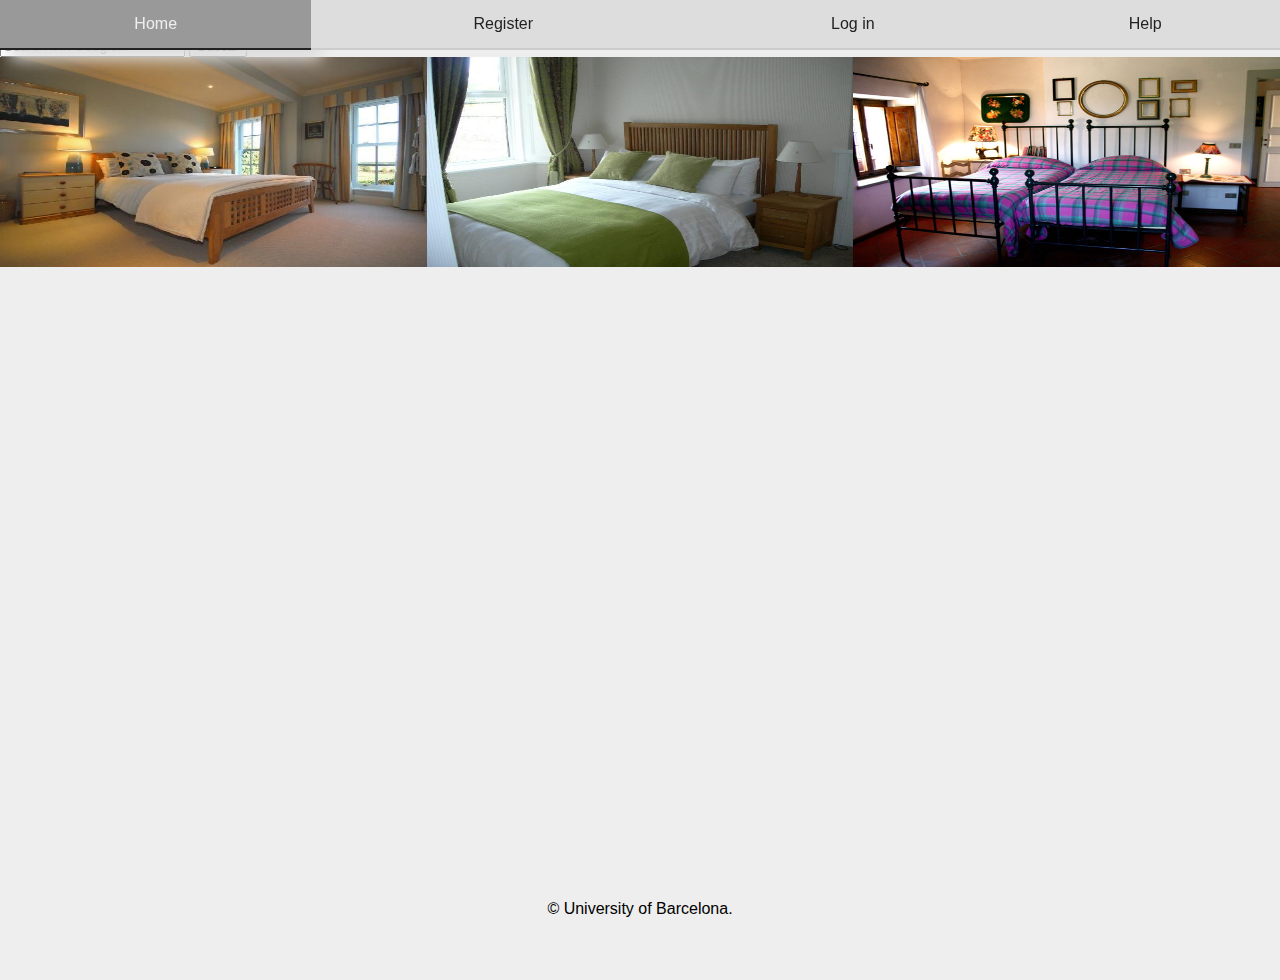
<file: index.html>
<html>
	<head>
		<title>
			Bed & Breakfast
		</title>

		<meta name="description" content="
            Alquila alojamientos de anfitriones en diferentes países.
            Disfruta como si estés en tu propia casa, vayas donde vayas.
        ">
        
        <meta name="keywords" content="
            Alquiler, Apartamentos, Vacaciones, Casas, Habitaciones
        ">

        <meta name="viewport" content="width=device-width, initial-scale=1, maximum-scale=1, user-scalable=no" />

        <meta charset="utf-8" />

        <link rel="stylesheet" type="text/css" href="css/index.css">
	</head>

	<body>
		<div class="container">
			<nav>
				<ul>
					<li><a href="index.html">Home</a></li>
					<li><a href="register.html">Register</a></li>
					<li><a href="login.html">Log in</a></li>
					<li><a href="help.html">Help</a></li>
				</ul>
			</nav>

			<div class="row">
				<div class="col-12">
					<div id="title">
						BED AND BREAKFAST
					</div>
				</div>
			</div>

			<div class="row">
				<div class="col-12">
					<div id="subtitle">
						Enjoy like if you were in your own house, wherever you are!
					</div>
				</div>
			</div>

			<div class="row">
	            	<div class="col-12">
	            		<div id="search">
							<form method="get" action="http://www.google.com/search">
			                	<input type="text" name="q" placeholder="Search it in Google..." />
			                	<input type="submit" value="Buscar" /> 
			            	</form>
		            	</div>
	            	</div>
			</div>

			<div class="row">
				<div class="col-12">
            		<div class="box">
            			<div class="col-4">
            				<img class="img-responsive" src="images/room1.jpg">
						</div>

						<div class="col-4">
							<img class="img-responsive" src="images/room2.jpg">
						</div>

						<div class="col-4">
							<img class="img-responsive" src="images/room3.jpg">
						</div>
        			</div>
            	</div>
			</div>
		</div>

		<div class="footer">
			<p>© University of Barcelona.</p>	
		</div>
	</body>
</html>
</file>
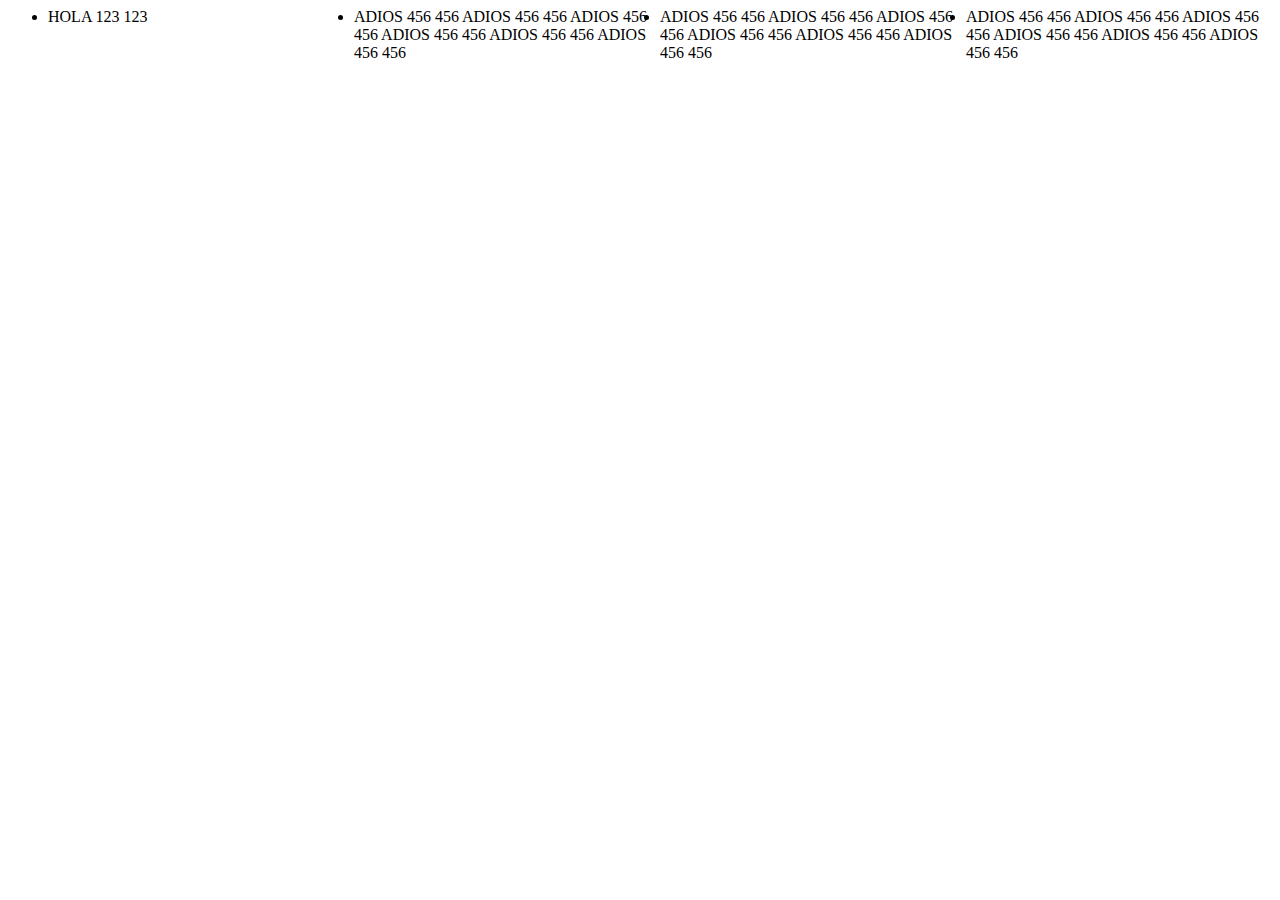
<file: height_responsive.html>
<html>

	<head>

		<style>

			.list
			{
			    overflow: hidden; /* just clearing floats */
			}

		    .list__item
		    {
		        width: 25%; /* 4 items per row */
		        float: left;
		    }


		</style>
	</head>

	<body>

		<ul class="list">
		    <li class="list__item">HOLA 123 123</li>
		    <li class="list__item">ADIOS 456 456 ADIOS 456 456 ADIOS 456 456 ADIOS 456 456 ADIOS 456 456 ADIOS 456 456</li>
		    <li class="list__item">ADIOS 456 456 ADIOS 456 456 ADIOS 456 456 ADIOS 456 456 ADIOS 456 456 ADIOS 456 456</li>
			<li class="list__item">ADIOS 456 456 ADIOS 456 456 ADIOS 456 456 ADIOS 456 456 ADIOS 456 456 ADIOS 456 456</li>
		    <!-- other items -->
		</ul>
	</body>
</html>
</file>
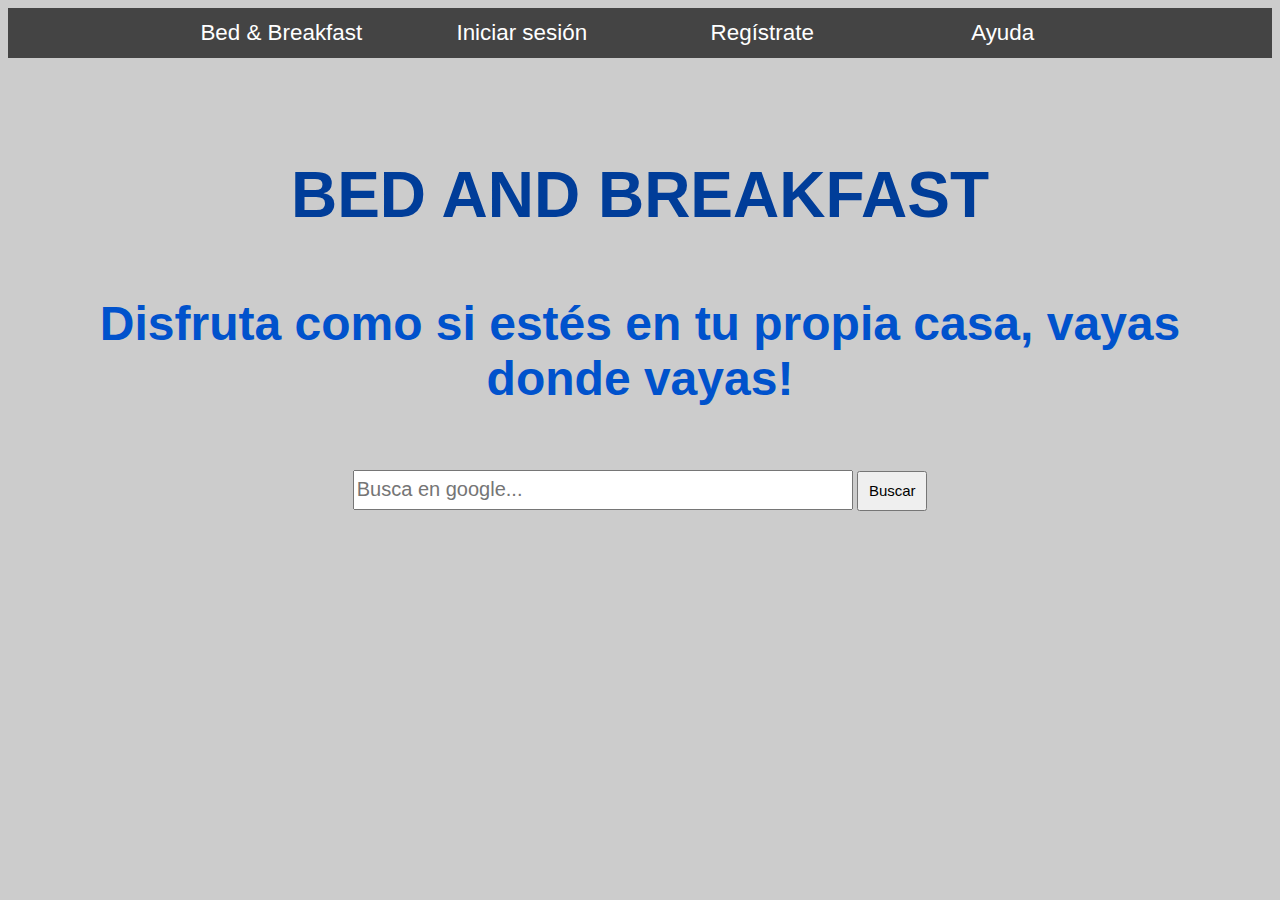
<file: index2.html>
<html>

    <head>
        <title>
            Bed & Breakfast
        </title>
        
        <meta name="description" content="
            Alquila alojamientos de anfitriones en diferentes países.
            Disfruta como si estés en tu propia casa, vayas donde vayas.
        ">
        
        <meta name="keywords" content="
            Alquiler, Apartamentos, Vacaciones, Casas, Habitaciones
        ">
        
        <link rel="stylesheet" type="text/css" href="css/home_view.css">
        <link rel="stylesheet" type="text/css" href="css/title.css">
        <link rel="stylesheet" type="text/css" href="css/bar_nav.css">
        <link rel="stylesheet" type="text/css" href="css/search.css">
    </head>
    
    <body class="home_view">
        <div id="header">
            <!-- PARTE SUPERIOR: BARRA DE NAVEGACION -->
            <div id="bar_nav">
                <ul>
                    <li><a href="#">Bed & Breakfast</a></li>
                    <li><a href="#">Iniciar sesión</a></li>
                    <li><a href="#">Regístrate</a></li>
                    <li><a href="#">Ayuda</a></li>
                </ul>
            </div>
        </div>
        
        <div id="inner">
            <!-- TITULO Y SUBTITULO -->
            <div id="title">
                <h1>
                    BED AND BREAKFAST
                </h1>

                <h4>
                    Disfruta como si estés en tu propia casa, vayas donde vayas!
                </h4>
            </div>

            <!--BUSCADOR -->
            <div id="search">
                <form method="get" action="http://www.google.com/search">
                    <input type="text" name="q" placeholder="Busca en google..." />
                    <input type="submit" value="Buscar" />
                </form>
            </div>
        </div>
        
        <div id="footer">
            <!-- IMAGENES DE EJEMPLO -->
            <div class="examples_imgs">
            </div>

            <div class="contact">
            </div>
        </div>
    </body>
</html>
</file>
<file: css/home_view.css>
.home_view {
	font-family: 'Oswald', sans-serif;
    background-color: #CCC;
}

#header {
}

#inner {
	text-align: center;
	margin: 100 50;
}

#footer {

}
</file>
<file: css/title.css>
#title h1 {
	color:#003D99;
	font-size:4em;
}

#title h4 {
	color:#0052CC;
	font-size:3em;
}
</file>
<file: css/bar_nav.css>
#bar_nav ul {
    text-align: center;
    padding: 0;
    margin: 0;
    list-style: none;
    background-color: #444;
}

#bar_nav li {
    font-size: 1.2em;
    line-height: 40px;
    height: 40px;
    border-bottom: 1px solid #888;
}
 
#bar_nav a {
    text-decoration: none;
    color: #fff;
    display: block;
    transition: .3s background-color;
}

#bar_nav a:hover {
    background-color: #005f5f;
}
 
#bar_nav a.active {
    background-color: #fff;
    color: #444;
    cursor: default;
}
 
@media screen and (min-width: 600px) {
#bar_nav li {
    width: 240px;
    border-bottom: none;
    height: 50px;
    line-height: 50px;
    font-size: 1.4em;
}
 
#bar_nav li {
    display: inline-block;
    margin-right: -4px;
}
</file>
<file: css/search.css>
#search input[type=text] {
	font-family: 'Oswald', sans-serif;
	font-size: 20;
	width: 500px;
	height: 40px;
}

#search input[type=submit] {
	font-family: 'Oswald', sans-serif;
	font-size: 15;
	width: 70px;
	height: 40px;
}
</file>
<file: css/index.css>
/* ---RESET CSS */
html, body, div, span, applet, object, iframe, h1, h2, h3, h4, h5, h6, p,
blockquote, pre, a, abbr, acronym, address, big, cite, code, del, dfn,
em, img, ins, kbd, q, s, samp, small, strike, sub, sup, tt, var, b, u,
i, center, dl, dt, dd, ol, ul, li, fieldset, form, label, legend, table,
caption, tbody, tfoot, thead, tr, th, td, article, aside, canvas,
details, embed, figure, figcaption, footer, header, menu, nav,
output, ruby, section, summary, time, mark, audio, video {
    margin: 0;
    padding: 0;
    border: 0;
    font-size: 100%;
    font: inherit;
    vertical-align: baseline;
}

/*------ IN COMMON ------*/
body {
    font-family: 'Oswald', sans-serif;
    background: #eee;
    height: 100%
}

.container {
    min-height: 100%;
    height: auto !important;
    height: 100%;
    margin: 0 auto;
}

.row {
    display: table;
    clear: both;
    width: 100%;
}

.footer, .push {
    text-align: center;
    width: 100%;
    height: 5em;
}

.img-responsive {
    width: 100%;
}

.row .box {
    margin-left: 10px;
}

.row div:first-child > .box {
    margin-left: 0;
}

[class*='col-'] {
    float: left;
    min-height: 1px;
}

.col-12 {
    width: 100%;
}

.col-11 {
    width: 91.66666667%;
}

.col-10 {
    width: 83.33333333%;
}

.col-9 {
    width: 75%;
}

.col-8 {
    width: 66.66666667%;
}

.col-7 {
    width: 58.33333333%;
}

.col-6 {
    width: 50%;
}

.col-5 {
    width: 41.66666667%;
}

.col-4 {
    width: 33.33333333%;
}

.col-3 {
    width: 25%;
}

.col-2 {
    width: 16.66666667%;
}

.col-1 {
    width: 8.33333333%;
}

.title {
    font-size: 60px;
    padding-left: 40%;
    padding-top: 12%;
}

.title-logout {
    font-size: 60px;
    text-align: center;
    padding-top: 12%;
}

.subtitle {
    font-size: 30px;
    text-align: center;
    padding-top: 2%;
}

nav {
    position: fixed;
    width: 100%;
}

nav ul {
    display: table;
    width: 100%;
}

nav ul li {
    display: table-cell;
}

nav ul li a {
    display: block;
    padding: 15px;
    background: #ddd;
    color: #222;
    text-decoration: none;
    text-align: center;
    border-bottom: 2px solid #ccc;
}

nav ul li a:hover {
    background: #999;
    border-bottom: 2px solid #222;
    box-shadow: 10px 10px 15px #ddd;
    color: #eee;
    transition: background 0.4s;
}

@media ( min-width: 300px) {
    .img-responsive {
        width: 100%;
        max-height: 60px;
    }
}

@media ( min-width: 360px) {
    .img-responsive {
        width: 100%;
        max-height: 80px;
    }
}

@media ( min-width: 800px) {
    .img-responsive {
        width: 100%;
        max-height: 170px;
    }
}

@media ( min-width: 900px) {
    .img-responsive {
        width: 100%;
        max-height: 200px;
    }
}

@media ( min-width: 1125px) {
    .img-responsive {
        width: 100%;
        max-height: 210px;
    }
}

@media ( min-width: 1360px) {
    .img-responsive {
        width: 100%;
        max-height: 250px;
    }
}

@media ( min-width: 1400px) {
    .img-responsive {
        width: 100%;
        max-height: 300px;
    }
}

.user-name {
    font-size: 20px;
    padding-top: 30%;
    text-align: center;
}

/*------ FORMS ------*/
.application-form {
    padding-top: 10%;
    padding-bottom: 5%;
    background: none;
    text-align: center;
}

.application-form .radio_buttons, .inputs, .button {
    padding-top: 1%;
}

.application-form input[type="text"] {
    border: 1px solid #d1d1d1;
    border-radius: 20px;
    padding: 6px 15px 6px 25px;
}

.application-form input[type="email"] {
    border: 1px solid #d1d1d1;
    border-radius: 20px;
    padding: 6px 15px 6px 25px;
}

.application-form input[type="password"] {
    border: 1px solid #d1d1d1;
    border-radius: 20px;
    padding: 6px 15px 6px 25px;
}

.application-form input[type="submit"] {
    border: 1px solid #d1d1d1;
    border-radius: 20px;
    padding: 6px 5px 6px 5px;
}

/*------ Profile.php ------*/
.profile {
    width: 40%;
    padding-top: 2%;
    margin-left: auto;
    margin-right: auto;
    text-align: center;
}

.user_profile {
    border: 1px solid #CED5D7;
    border-radius: 10px;
    padding: 45px 45px 20px;
    background-color: white;
}

.user_profile p {
    display: inline-block;
    font-weight: bold;
}

.user_profile div {
    padding-bottom: 15px;
}

.user_profile label {
    display: block;
    font-weight: bold;
}

.user_profile input[type="text"] {
    border: 1px solid #d1d1d1;
    border-radius: 20px;
    padding: 6px 15px 6px 25px;
}

.user_profile input[type="submit"] {
    border: 1px solid #d1d1d1;
    border-radius: 20px;
    padding: 6px 5px 6px 5px;
}

/*------ Reservations.php ------*/
.reservations {
    padding-top: 5%;
    padding-left: 1%;
    padding-right: 1%;
}

.reservations ul {
    padding-left: 25%;
    padding-right: 25%;
}

.reservations li {
    font-size: 15px;
    line-height: 2;
}

.reservations li:hover {
    background-color: lightblue;
}

.reservations-table {
    border: 2px solid #cbcbcb;
    width: 100%;
}

#reservations_header_1 {
    font-size: 25px;
    font-weight: bold;
}

#reservations_header_2 {
    font-size: 20px;
}

.clickable-row:hover {
    background-color: lightsteelblue;
}

.reservations-table-odd.clickable-row {
    background-color: white;
}

.reservations-table-odd.clickable-row:hover {
    background-color: lightsteelblue;
}

.reservations-table td, th {
    border: 1px solid #cbcbcb;
    border-width: 5px 0 1px 0;
    border-bottom: 2px solid #cbcbcb;
}

.reservations-table tbody > tr:last-child > td {
    border-bottom-width: 0;
}

#booking-desc {
    font-size: 12px;
}
</file>
